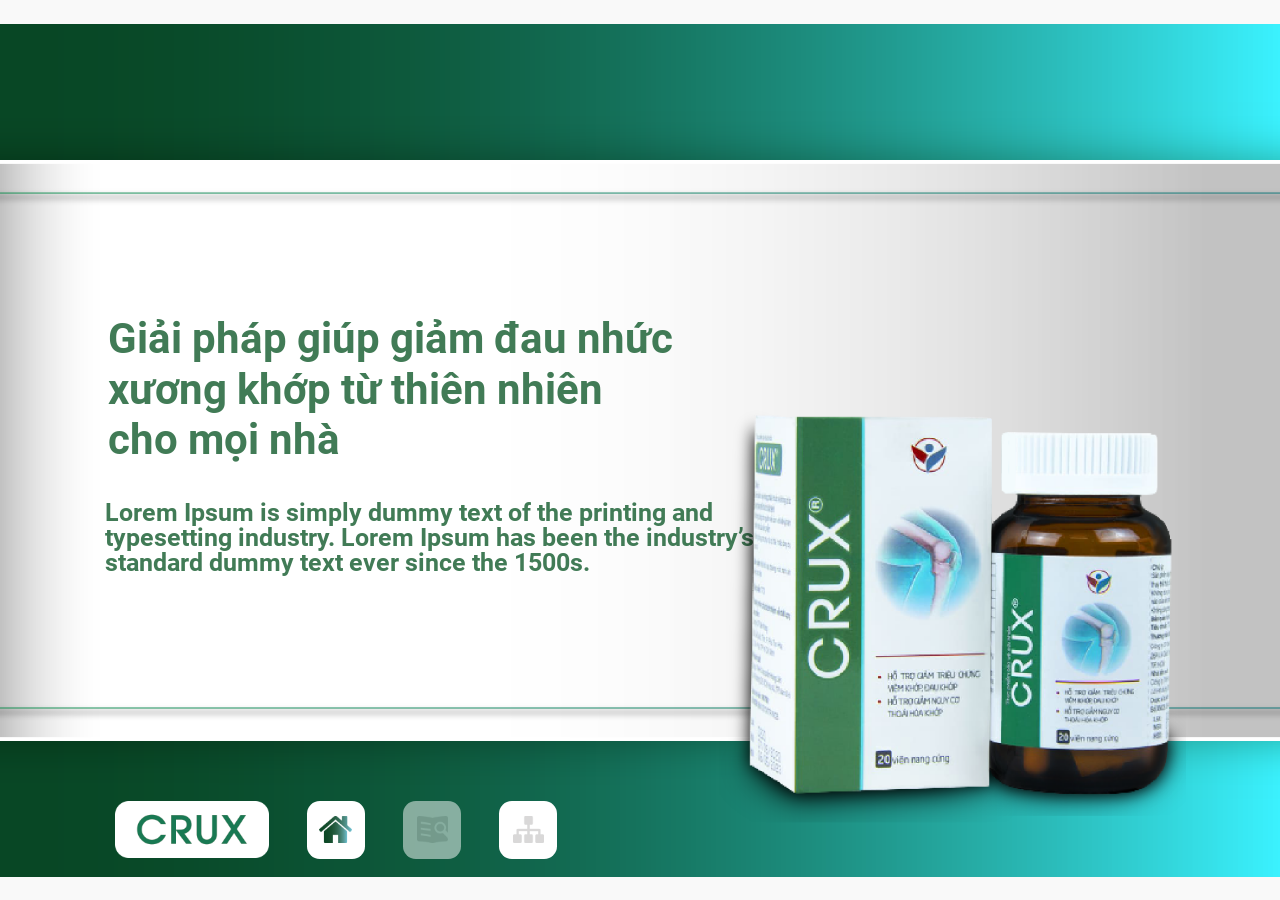
<file: Train-01-001/index.html>
<!DOCTYPE html>
<html>

<head>
  <meta name="viewport" content="user-scalable=no, width=device-width, initial-scale=1, maximum-scale=1" />
  <meta name="apple-mobile-web-app-capable" content="yes" />
  <meta name="format-detection" content="telephone=no" />
  <meta http-equiv="Content-Type" content="text/html; charset=utf-8" />
  <link href="./global/css/jquery.mobile-1.4.5.min.css" rel="stylesheet" type="text/css">
  <link href="./global/css/font.css" type="text/css" rel="stylesheet" />
  <link href="./global/css/global.css" type="text/css" rel="stylesheet" />
  <link href="css/main.css" type="text/css" rel="stylesheet" />
  <script src="https://yuemia.oss-cn-shanghai.aliyuncs.com/dataproduct/buried-data/medbp-web.min.js"></script>
</head>

<body>

  <div id="container" class="bg">
    <div id="main-container">
      <!--start: content-->
      <!-- TEXT LEFT -->
      <div class="text bold green po ani ani-text-1 ">
        Giải pháp giúp giảm đau nhức<br>
        xương khớp từ thiên nhiên<br>
        cho mọi nhà
      </div>

      <div class="normal-txt green bold po ani ani-text-2">
        Lorem Ipsum is simply dummy text of the printing and<br>
        typesetting industry. Lorem Ipsum has been the industry’s<br>
        standard dummy text ever since the 1500s.
      </div>
    </div>
    <!-- PRODUCT -->
    <div class="product po ani ani-product">
    </div>
  </div>
  <!--end: #main-container-->

  <!-- nav-bar -->
  <div id="menu" class="po">
    <div class="icon po">
      <div class="logo-crux"></div>
      <div class="bg-icon">
        <div class="icon-home active"></div>
      </div>
      <div class="bg-icon">
        <div id="ref" class="icon-ref"></div>
      </div>
      <div class="bg-icon">
        <div class="icon-sitemap"></div>
      </div>
    </div>
  </div>
  <!--End: #container-->

  <script src="./global/js/jquery.min.js" type="text/javascript" charset="utf-8"></script>
  <script src="./global/js/jquery.mobile-1.4.5.min.js" type="text/javascript" charset="utf-8"></script>
  <script src="./global/js/jquery.ui.touch-punch.min.js"></script>
  <script src="./global/js/iscroll.js"></script>
  <script src="./global/js/veeva-library.js"></script>
  <script src="./global/js/global.js"></script>
  <script src="js/main.js"></script>
</body>

</html>
</file>
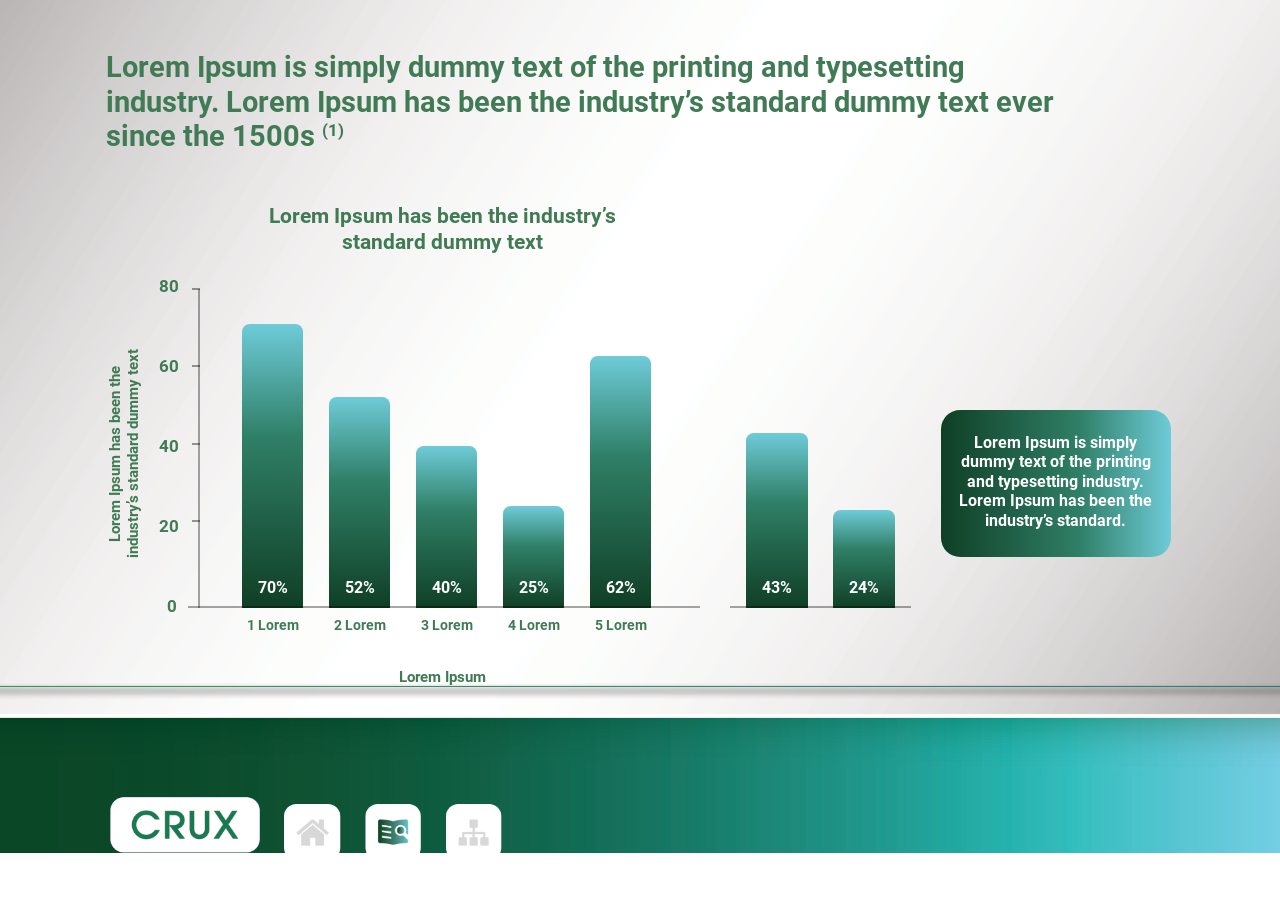
<file: Train-01-002/index.html>
<!DOCTYPE html>
<html>

<head>
  <meta name="viewport" content="user-scalable=no, width=device-width, initial-scale=1, maximum-scale=1" />
  <meta name="apple-mobile-web-app-capable" content="yes" />
  <meta name="format-detection" content="telephone=no" />
  <meta http-equiv="Content-Type" content="text/html; charset=utf-8" />
  <link href="./global/css/jquery.mobile-1.4.5.min.css" rel="stylesheet" type="text/css">
  <link href="./global/css/font.css" type="text/css" rel="stylesheet" />
  <link href="./global/css/global.css" type="text/css" rel="stylesheet" />
  <link href="css/main.css" type="text/css" rel="stylesheet" />
  <script src="https://yuemia.oss-cn-shanghai.aliyuncs.com/dataproduct/buried-data/medbp-web.min.js"></script>
</head>

<body>
  <div id="container" class="bg">
    <!-- <div class="ghost"></div> -->
    <div id="main-container">
      <!--start: content-->
      <div class="title po green bold">
        Lorem Ipsum is simply dummy text of the printing and typesetting <br>
        industry. Lorem Ipsum has been the industry’s standard dummy text ever <br>
        since the 1500s <span class="title-sup">(1)</span>
      </div>


      <!-- sub title -->
      <div class="sub-title po green regular ">
        Lorem Ipsum has been the industry’s<br />
        standard dummy text
      </div>

      <div class="y-title po green">
        Lorem Ipsum has been the<br />
        industry’s standard dummy text
      </div>

      <div class="info-wrap po ">
        <div class="info-box white regular">
          Lorem Ipsum is simply dummy text of the printing
          and typesetting industry. Lorem Ipsum has been the
          industry’s standard.
        </div>
      </div>

      <div class="lorem po green">Lorem Ipsum</div>

      <div class="chart-x-line po"></div>

      <div class="chart-cols po">

        <div class="chart-col">
          <div class="col-bar col-anim-1" data-value="70">
            <div class="col-cap"></div>
            <div class="col-value green regular">70%</div>
          </div>
        </div>

        <div class="chart-col">
          <div class="col-bar col-anim-2" data-value="52">
            <div class="col-cap"></div>
            <div class="col-value green regular">52%</div>
          </div>
        </div>

        <div class="chart-col">
          <div class="col-bar col-anim-3" data-value="40">
            <div class="col-cap"></div>
            <div class="col-value green regular">40%</div>
          </div>
        </div>

        <div class="chart-col">
          <div class="col-bar col-anim-4" data-value="25">
            <div class="col-cap"></div>
            <div class="col-value green regular">25%</div>
          </div>
        </div>

        <div class="chart-col">
          <div class="col-bar col-anim-5" data-value="62">
            <div class="col-cap"></div>
            <div class="col-value green regular">62%</div>
          </div>
        </div>

      </div>


      <div class="chart-y po"></div>
      <div class="y-axis-labels po green regular">
        <span>80</span>
        <span>60</span>
        <span>40</span>
        <span>20</span>
        <span>0</span>
      </div>
      <div class="y-axis-ticks po">
        <span></span>
        <span></span>
        <span></span>
        <span></span>
      </div>

      <div class="chart-x po"></div>
      <div class="chart-cols chart-cols--right po">

        <div class="chart-col">
          <div class="col-bar" data-value="43">
            <div class="col-cap"></div>
            <div class="col-value">43%</div>
          </div>
        </div>

        <div class="chart-col">
          <div class="col-bar" data-value="24">
            <div class="col-cap"></div>
            <div class="col-value">24%</div>
          </div>
        </div>

      </div>

      <div class="chart-x-labels po green regular">
        <div class="x-label">1 Lorem</div>
        <div class="x-label">2 Lorem</div>
        <div class="x-label">3 Lorem</div>
        <div class="x-label">4 Lorem</div>
        <div class="x-label">5 Lorem</div>
      </div>


      <!--end: content-->
    </div>
    <!--end: #main-container-->

    <!-- nav-bar -->
    <div id="menu" class="po">
      <div class="icon po">
        <div class="logo-crux logo"></div>
        <div class="bg-icon">
          <div class="icon-home "></div>
        </div>
        <div class="bg-icon">
          <div id="ref" class="icon-ref active"></div>
        </div>
        <div class="bg-icon">
          <div class="icon-sitemap"></div>
        </div>
      </div>
    </div>

    <!-- pu-ref-here -->
    <div class="ref-container">
      <div class="ref-content">
        <div class="title po green">References</div>
        <ul>
          <li>Yuniaty T et al., Paediatr Indones 2013;53:89-98.</li>
        </ul>
        <div class="ref-close"></div>
      </div>
    </div>
  </div>
  <!--End: #container-->

  <script src="./global/js/jquery.min.js" type="text/javascript" charset="utf-8"></script>
  <script src="./global/js/jquery.mobile-1.4.5.min.js" type="text/javascript" charset="utf-8"></script>
  <script src="./global/js/jquery.ui.touch-punch.min.js"></script>
  <script src="./global/js/iscroll.js"></script>
  <script src="./global/js/veeva-library.js"></script>
  <script src="./global/js/global.js"></script>
  <script src="js/main.js"></script>
</body>

</html>
</file>
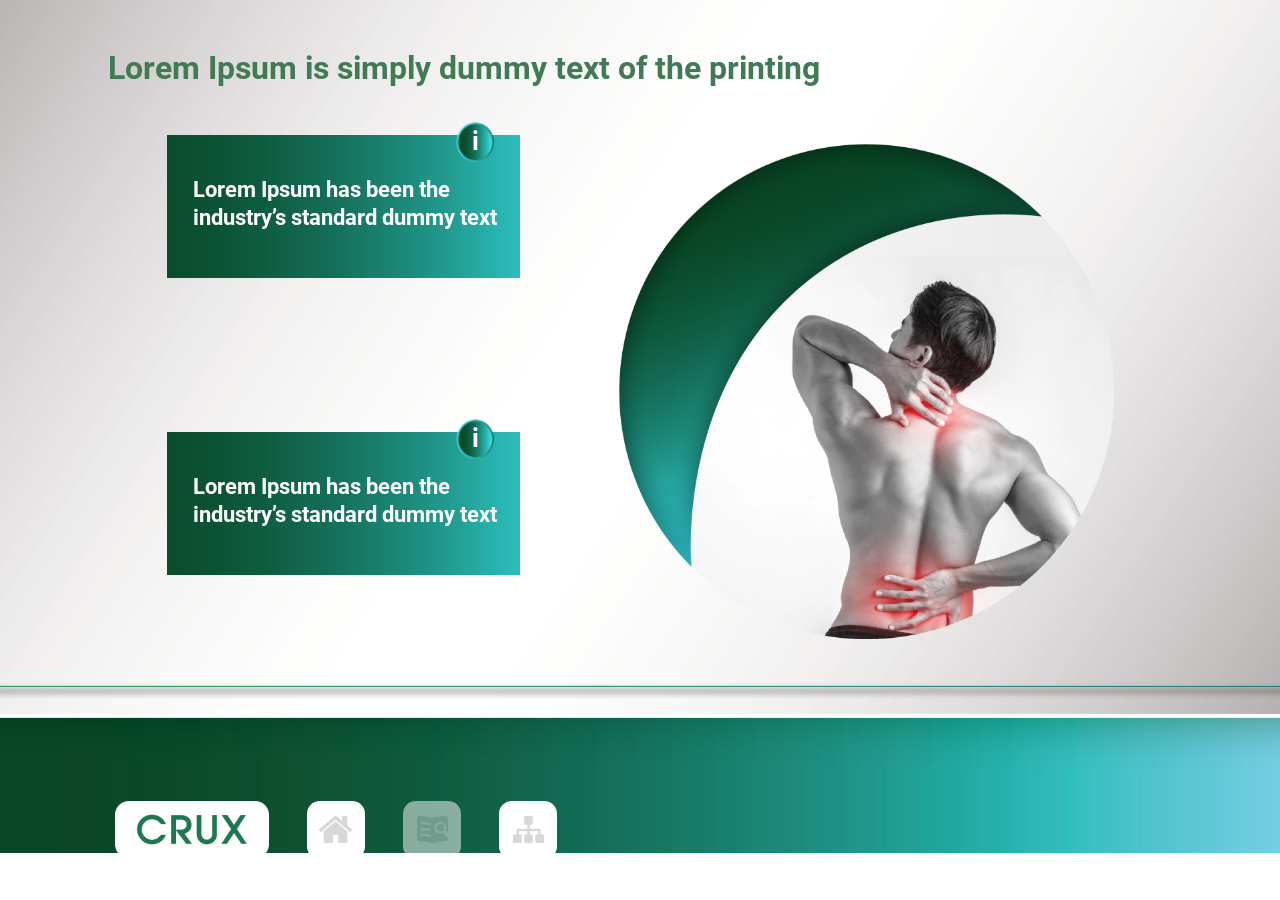
<file: Train-01-003/index.html>
<!DOCTYPE html>
<html>

<head>
  <meta name="viewport" content="user-scalable=no, width=device-width, initial-scale=1, maximum-scale=1" />
  <meta name="apple-mobile-web-app-capable" content="yes" />
  <meta name="format-detection" content="telephone=no" />
  <meta http-equiv="Content-Type" content="text/html; charset=utf-8" />
  <link href="./global/css/jquery.mobile-1.4.5.min.css" rel="stylesheet" type="text/css">
  <link href="./global/css/font.css" type="text/css" rel="stylesheet" />
  <link href="./global/css/global.css" type="text/css" rel="stylesheet" />
  <link href="css/main.css" type="text/css" rel="stylesheet" />
  <script src="https://yuemia.oss-cn-shanghai.aliyuncs.com/dataproduct/buried-data/medbp-web.min.js"></script>
</head>

<body>
  <div id="container" class="bg">
    <div id="main-container">
      <div class="title green bold po ani ani-item-1">
        Lorem Ipsum is simply dummy text of the printing
      </div>
      <div class="pain po ani ani-item-3">
      </div>
      <div class="item-group po ani ani-item-2" id="group-1">
        <div class="content-box po">
          <div class="box-text green">
            Lorem Ipsum is simply dummy text of the printing and typesetting industry. Lorem Ipsum has been the
            industry’s standard dummy text ever since the 1500s
          </div>
        </div>

        <div class="head-box po">
          <div class="box-text white">
            Lorem Ipsum has been the<br>
            industry’s standard dummy text
          </div>
          <div class="btn-toggle po"></div>
        </div>
      </div>

      <div class="item-group po ani ani-item-2" id="group-2">
        <div class="content-box po">
          <div class="box-text green">
            Lorem Ipsum is simply dummy text of the printing and typesetting industry. Lorem Ipsum has been the
            industry’s standard dummy text ever since the 1500s
          </div>
        </div>

        <div class="head-box po">
          <div class="box-text white">
            Lorem Ipsum has been the<br>
            industry’s standard dummy text
          </div>
          <div class="btn-toggle po"></div>
        </div>
      </div>

    </div>
    <!--end: #main-container-->

    <!-- nav-bar -->
    <div id="menu" class="po">
      <div class="icon po">
        <div class="logo-crux"></div>
        <div class="bg-icon">
          <div class="icon-home "></div>
        </div>
        <div class="bg-icon">
          <div id="ref" class="icon-ref"></div>
        </div>
        <div class="bg-icon">
          <div class="icon-sitemap"></div>
        </div>
      </div>
    </div>


  </div>
  <!--End: #container-->

  <script src="./global/js/jquery.min.js" type="text/javascript" charset="utf-8"></script>
  <script src="./global/js/jquery.mobile-1.4.5.min.js" type="text/javascript" charset="utf-8"></script>
  <script src="./global/js/jquery.ui.touch-punch.min.js"></script>
  <script src="./global/js/iscroll.js"></script>
  <script src="./global/js/veeva-library.js"></script>
  <script src="./global/js/global.js"></script>
  <script src="js/main.js"></script>
</body>

</html>
</file>
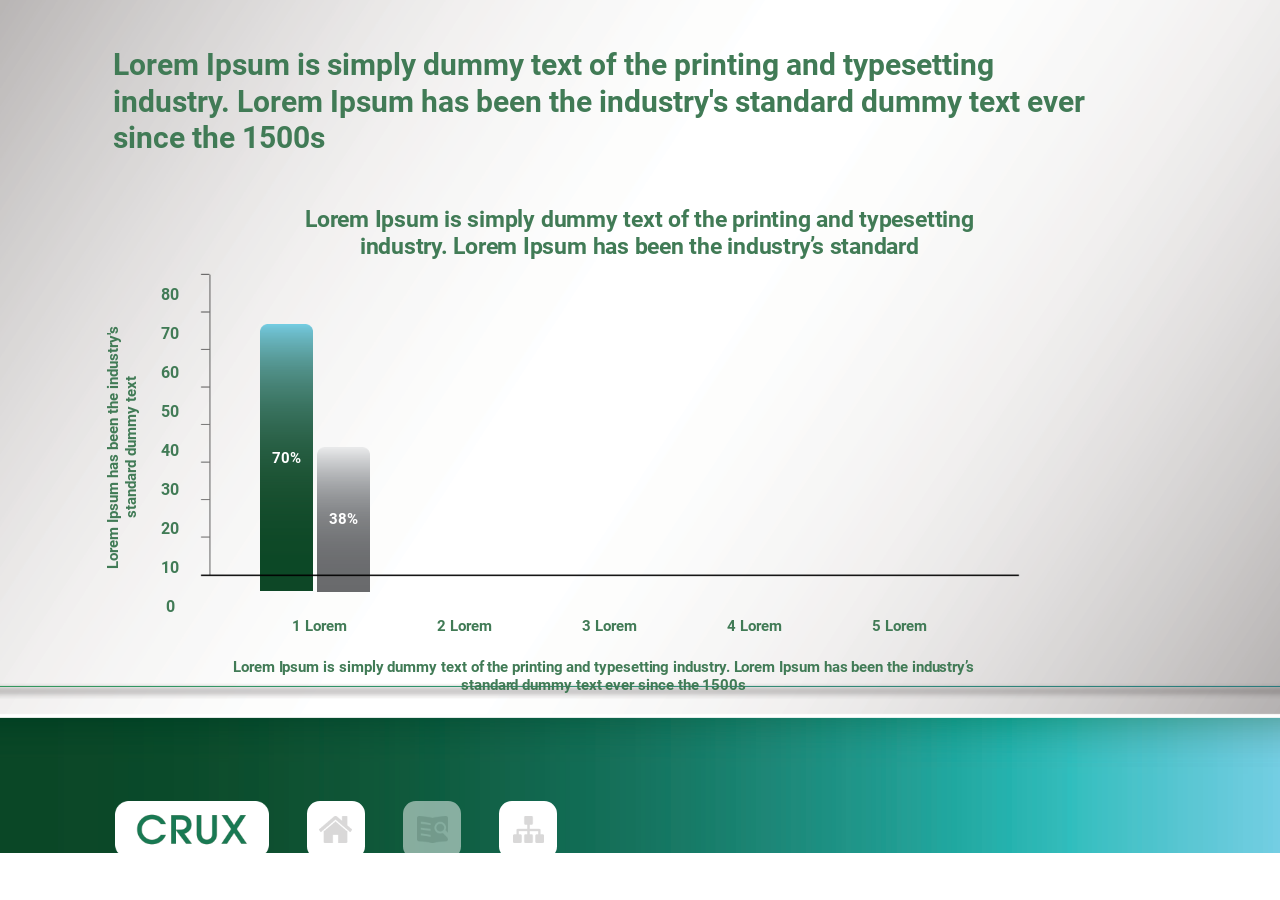
<file: Train-01-004/index.html>
<!DOCTYPE html>
<html>

<head>
  <meta name="viewport" content="user-scalable=no, width=device-width, initial-scale=1, maximum-scale=1" />
  <meta name="apple-mobile-web-app-capable" content="yes" />
  <meta name="format-detection" content="telephone=no" />
  <meta http-equiv="Content-Type" content="text/html; charset=utf-8" />
  <link href="./global/css/jquery.mobile-1.4.5.min.css" rel="stylesheet" type="text/css">
  <link href="./global/css/font.css" type="text/css" rel="stylesheet" />
  <link href="./global/css/global.css" type="text/css" rel="stylesheet" />
  <link href="css/main.css" type="text/css" rel="stylesheet" />
  <script src="https://yuemia.oss-cn-shanghai.aliyuncs.com/dataproduct/buried-data/medbp-web.min.js"></script>
</head>

<body>
  <div id="container" class="bg">
    <div id="main-container">
      <!--start: content-->

      <div class="title bold green po hide">Lorem Ipsum is simply dummy text of the printing and typesetting <br>
        industry. Lorem Ipsum has been the industry's standard dummy text ever<br>
        since the 1500s</div>

      <div class="chart-title regular green po hide">
        Lorem Ipsum is simply dummy text of the printing and typesetting<br>
        industry. Lorem Ipsum has been the industry’s standard
      </div>
      <div class="chart hide">
        <div class="side-text po regular green ">
          Lorem Ipsum has been the industry's <br>
          standard dummy text
        </div>

        <div class="y-axis green po hide ">
          <div class="lbl ">80</div>
          <div class="lbl ">70</div>
          <div class="lbl ">60</div>
          <div class="lbl ">50</div>
          <div class="lbl ">40</div>
          <div class="lbl ">30</div>
          <div class="lbl ">20</div>
          <div class="lbl ">10</div>
          <div class="lbl ">0</div>
        </div>

        <div class="x-axis green po hide ">
          <div class="lbl-x ">1 Lorem</div>
          <div class="lbl-x ">2 Lorem</div>
          <div class="lbl-x ">3 Lorem</div>
          <div class="lbl-x ">4 Lorem</div>
          <div class="lbl-x ">5 Lorem</div>
        </div>

        <div class="chart-line po"></div>

        <div class="col-group po white">
          <div class=" group-1 hide po">
            <div class="bar bar-green1 anim-bar showcol d-1">70%</div>
            <div class="bar bar-grey1 anim-bar showcol d-2">38%</div>
          </div>

          <div class="group-2 hide po">
            <div class="bar bar-green2 anim-bar showcol d-3">50%</div>
            <div class="bar bar-grey2 anim-bar showcol d-4">62%</div>
          </div>

          <div class=" group-3 hide po">
            <div class="bar bar-green3 anim-bar showcol d-5">54%</div>
            <div class="bar bar-grey3 anim-bar showcol d-6">34%</div>
          </div>


          <div class=" group-4 hide po">
            <div class="bar bar-green4 anim-bar showcol d-7">42%</div>
            <div class="bar bar-grey4 anim-bar showcol d-8">48%</div>
          </div>

          <div class=" group-5 hide po">
            <div class="bar bar-green5 anim-bar showcol d-9">68%</div>
            <div class="bar bar-grey5 anim-bar showcol d-10">43%</div>
          </div>
        </div>

        <div class="legend-box po hide">
          <div class="legend-item">
            <div class="icon-box grey-grad"></div>
            <div class="txt green">ipsum</div>
          </div>
          <div class="legend-item">
            <div class="icon-box green-grad"></div>
            <div class="txt green">ipsum</div>
          </div>
        </div>

        <div class="chart-des po green hide">
          Lorem Ipsum is simply dummy text of the printing and typesetting industry. Lorem Ipsum has been the
          industry’s<br>
          standard dummy text ever since the 1500s
        </div>
      </div>
      <!--end: content-->
    </div>
    <!--end: #main-container-->

    <!-- nav-bar -->
    <div id="menu" class="po">
      <div class="icon po">
        <div class="logo-crux"></div>
        <div class="bg-icon">
          <div class="icon-home"></div>
        </div>
        <div class="bg-icon">
          <div id="ref" class="icon-ref"></div>
        </div>
        <div class="bg-icon">
          <div class="icon-sitemap"></div>
        </div>
      </div>
    </div>
  </div>
  <!--End: #container-->

  <script src="./global/js/jquery.min.js" type="text/javascript" charset="utf-8"></script>
  <script src="./global/js/jquery.mobile-1.4.5.min.js" type="text/javascript" charset="utf-8"></script>
  <script src="./global/js/jquery.ui.touch-punch.min.js"></script>
  <script src="./global/js/iscroll.js"></script>
  <script src="./global/js/veeva-library.js"></script>
  <script src="./global/js/global.js"></script>
  <script src="js/main.js"></script>
</body>

</html>
</file>
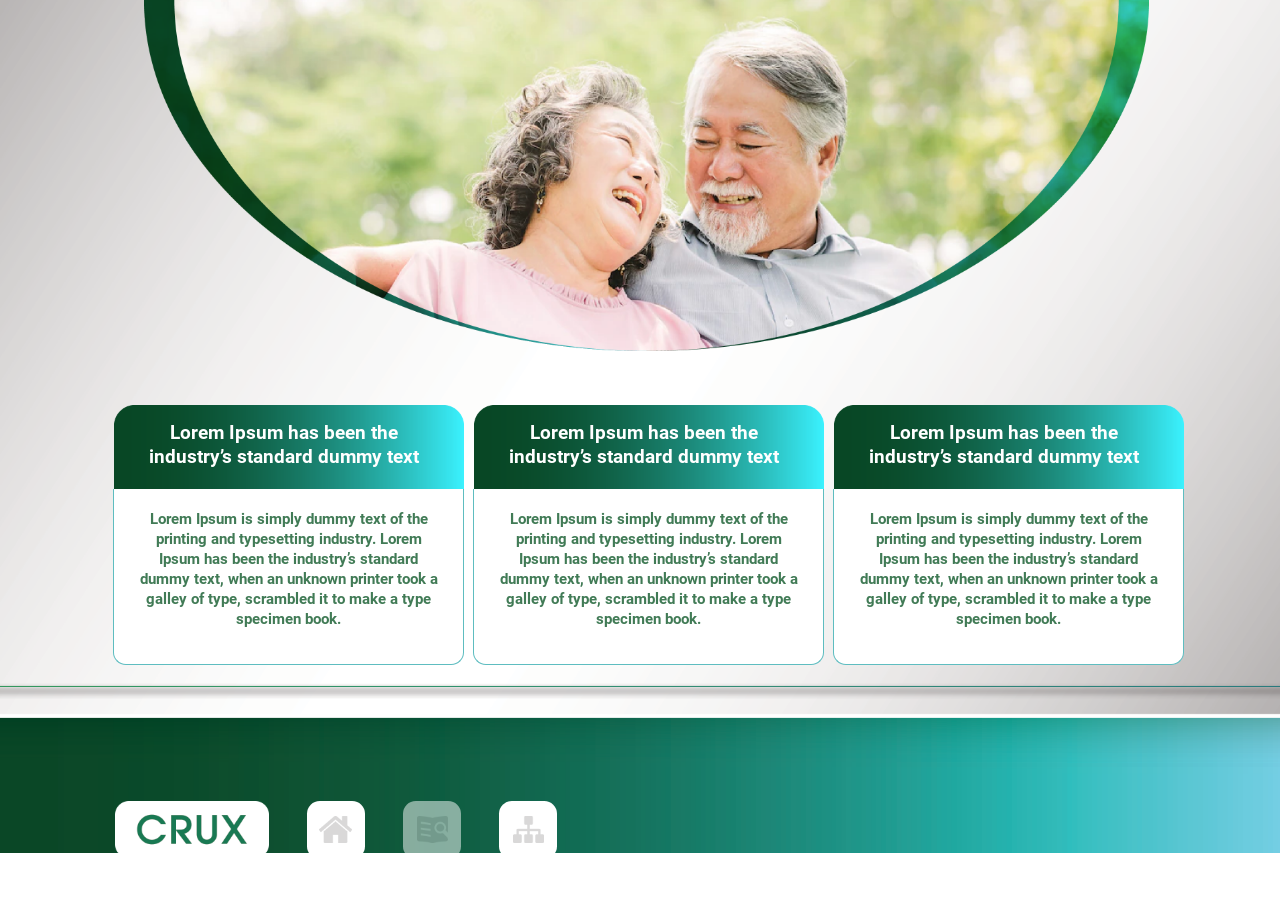
<file: Train-01-005/index.html>
<!DOCTYPE html>
<html>

<head>
  <meta name="viewport" content="user-scalable=no, width=device-width, initial-scale=1, maximum-scale=1" />
  <meta name="apple-mobile-web-app-capable" content="yes" />
  <meta name="format-detection" content="telephone=no" />
  <meta http-equiv="Content-Type" content="text/html; charset=utf-8" />
  <link href="./global/css/jquery.mobile-1.4.5.min.css" rel="stylesheet" type="text/css">
  <link href="./global/css/font.css" type="text/css" rel="stylesheet" />
  <link href="./global/css/global.css" type="text/css" rel="stylesheet" />
  <link href="css/main.css" type="text/css" rel="stylesheet" />
  <script src="https://yuemia.oss-cn-shanghai.aliyuncs.com/dataproduct/buried-data/medbp-web.min.js"></script>
</head>

<body>
  <div id="container" class="bg">
    <div class="ghost"></div>
    <div id="main-container">
      <div class="happy-old po ani ani-item-1 "></div>


      <div class="col-item po ani ani-item-2" id="col-1">
        <div class="box-header po">
          <div class="header-text white">
            Lorem Ipsum has been the<br>
            industry’s standard dummy text
          </div>
        </div>
        <div class="box-body po">
          <div class="body-text green">
            Lorem Ipsum is simply dummy text of the printing and typesetting industry. Lorem Ipsum has been the
            industry’s standard dummy text, when an unknown printer took a galley of type, scrambled it to make a type
            specimen book.
          </div>
        </div>
      </div>

      <div class="col-item po ani ani-item-2" id="col-2">
        <div class="box-header po">
          <div class="header-text white">
            Lorem Ipsum has been the<br>
            industry’s standard dummy text
          </div>
        </div>
        <div class="box-body po">
          <div class="body-text green">
            Lorem Ipsum is simply dummy text of the printing and typesetting industry. Lorem Ipsum has been the
            industry’s standard dummy text, when an unknown printer took a galley of type, scrambled it to make a type
            specimen book.
          </div>
        </div>
      </div>

      <div class="col-item po ani ani-item-2" id="col-3">
        <div class="box-header po">
          <div class="header-text white">
            Lorem Ipsum has been the<br>
            industry’s standard dummy text
          </div>
        </div>
        <div class="box-body po">
          <div class="body-text green">
            Lorem Ipsum is simply dummy text of the printing and typesetting industry. Lorem Ipsum has been the
            industry’s standard dummy text, when an unknown printer took a galley of type, scrambled it to make a type
            specimen book.
          </div>
        </div>
      </div>
    </div>
    <!--end: #main-container-->

    <!-- nav-bar -->
    <div id="menu" class="po">
      <div class="icon po">
        <div class="logo-crux"></div>
        <div class="bg-icon">
          <div class="icon-home"></div>
        </div>
        <div class="bg-icon">
          <div id="ref" class="icon-ref"></div>
        </div>
        <div class="bg-icon">
          <div class="icon-sitemap"></div>
        </div>
      </div>
    </div>


  </div>
  <!--End: #container-->

  <script src="./global/js/jquery.min.js" type="text/javascript" charset="utf-8"></script>
  <script src="./global/js/jquery.mobile-1.4.5.min.js" type="text/javascript" charset="utf-8"></script>
  <script src="./global/js/jquery.ui.touch-punch.min.js"></script>
  <script src="./global/js/iscroll.js"></script>
  <script src="./global/js/veeva-library.js"></script>
  <script src="./global/js/global.js"></script>
  <script src="js/main.js"></script>
</body>

</html>
</file>
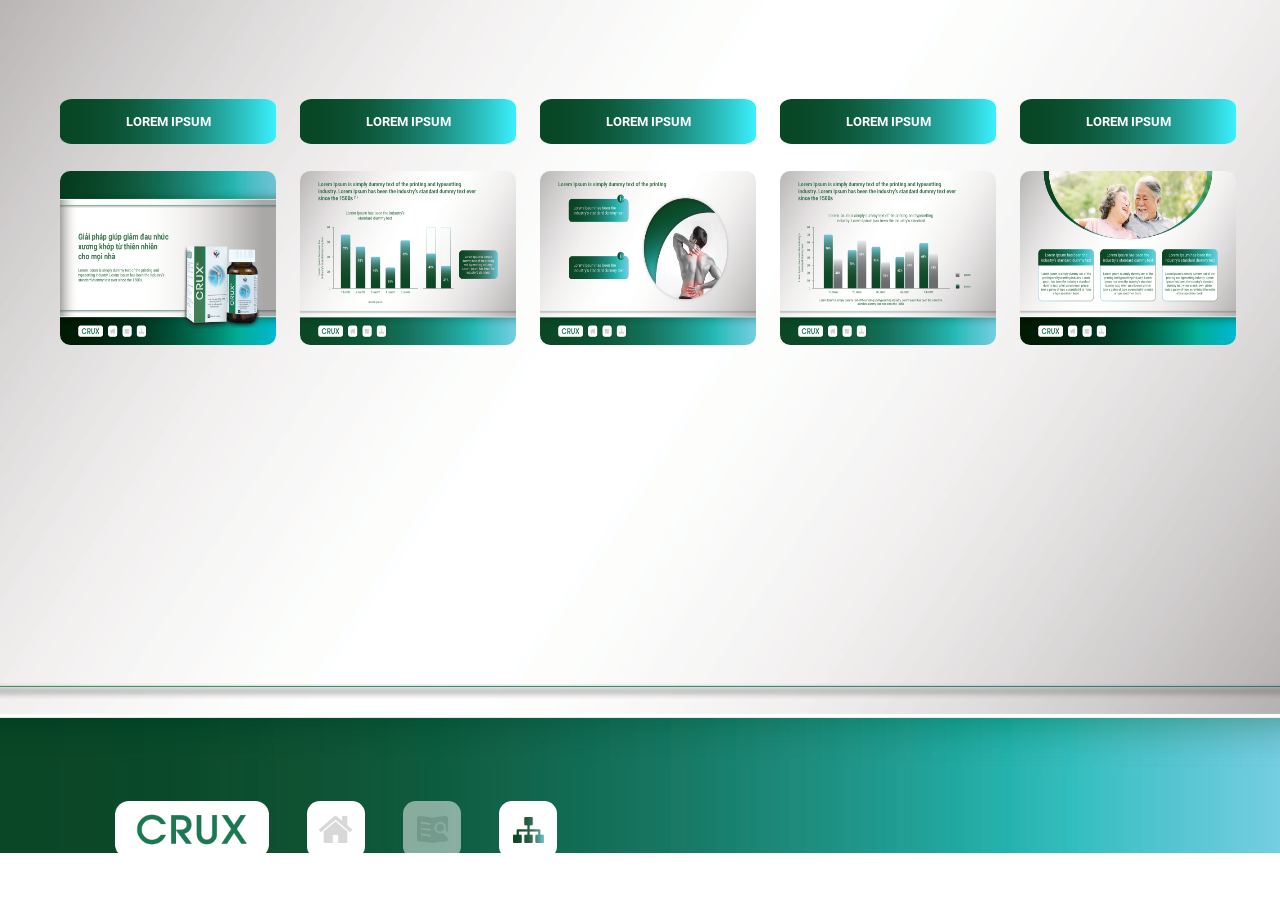
<file: Train-01-006/index.html>
<!DOCTYPE html>
<html>

<head>
  <meta name="viewport" content="user-scalable=no, width=device-width, initial-scale=1, maximum-scale=1" />
  <meta name="apple-mobile-web-app-capable" content="yes" />
  <meta name="format-detection" content="telephone=no" />
  <meta http-equiv="Content-Type" content="text/html; charset=utf-8" />
  <link href="./global/css/jquery.mobile-1.4.5.min.css" rel="stylesheet" type="text/css">
  <link href="./global/css/font.css" type="text/css" rel="stylesheet" />
  <link href="./global/css/global.css" type="text/css" rel="stylesheet" />
  <link href="css/main.css" type="text/css" rel="stylesheet" />
  <script src="https://yuemia.oss-cn-shanghai.aliyuncs.com/dataproduct/buried-data/medbp-web.min.js"></script>
</head>

<body>
  <div id="container" class="bg">
    <div id="main-container">
      <!--start: content-->
      <div class="nav-item po ani ani-item-2" id="nav-1" data-slide="001">
        <div class="nav-header po">
          <div class="header-text white bold">Lorem ipsum</div>
        </div>
        <div class="nav-thumb po"></div>
      </div>

      <div class="nav-item po ani ani-item-2" id="nav-2" data-slide="002">
        <div class="nav-header po">
          <div class="header-text white bold">Lorem ipsum</div>
        </div>
        <div class="nav-thumb po"></div>
      </div>

      <div class="nav-item po ani ani-item-2" id="nav-3" data-slide="003">
        <div class="nav-header po">
          <div class="header-text white bold">Lorem ipsum</div>
        </div>
        <div class="nav-thumb po"></div>
      </div>

      <div class="nav-item po ani ani-item-2" id="nav-4" data-slide="004">
        <div class="nav-header po">
          <div class="header-text white bold">Lorem ipsum</div>
        </div>
        <div class="nav-thumb po"></div>
      </div>

      <div class="nav-item po ani ani-item-2" id="nav-5" data-slide="005">
        <div class="nav-header po">
          <div class="header-text white bold">Lorem ipsum</div>
        </div>
        <div class="nav-thumb po"></div>
      </div>

      <!--end: content-->
    </div>
    <!--end: #main-container-->

    <!-- nav-bar -->
    <div id="menu" class="po">
      <div class="icon po">
        <div class="logo-crux"></div>
        <div class="bg-icon">
          <div class="icon-home"></div>
        </div>
        <div class="bg-icon">
          <div id="ref" class="icon-ref"></div>
        </div>
        <div class="bg-icon">
          <div class="icon-sitemap active"></div>
        </div>
      </div>
    </div>

  </div>
  <!--End: #container-->

  <script src="./global/js/jquery.min.js" type="text/javascript" charset="utf-8"></script>
  <script src="./global/js/jquery.mobile-1.4.5.min.js" type="text/javascript" charset="utf-8"></script>
  <script src="./global/js/jquery.ui.touch-punch.min.js"></script>
  <script src="./global/js/iscroll.js"></script>
  <script src="./global/js/veeva-library.js"></script>
  <script src="./global/js/global.js"></script>
  <script src="js/main.js"></script>
</body>

</html>
</file>
<file: Train-01-001/global/css/font.css>
@charset "utf-8";
@font-face {
	font-family: 'roboto';
	src: url('../font/Roboto-Regular.ttf') format('truetype');
	font-weight: normal;
	font-style: normal;	
}
@font-face {
	font-family: 'roboto';
	src: url('../font/Roboto-Bold.ttf') format('truetype');
	font-weight: normal;
	font-style: normal;	
}
</file>
<file: Train-01-001/global/css/global.css>
html * {
  -webkit-touch-callout: none;
  -webkit-tap-highlight-color: rgba(0, 0, 0, 0);
  -webkit-user-select: none;
  -khtml-user-select: none;
  -moz-user-select: none;
  -ms-user-select: none;
  -o-user-select: none;
  user-select: none;
}
html {
  -ms-text-size-adjust: 100%;
  -webkit-text-size-adjust: 100%;
  -ms-touch-action: none;
  -webkit-touch-action: none;
  touch-action: none;
  background: #fff;
}

body, input, select, textarea, button, .ui-btn{
  line-height: 1.3;
}

* {
  margin: 0;
  padding: 0;
  text-shadow: none;
}

html,
body {
  margin: 0 auto;
  padding: 0;
  font-family: "roboto";
  color: #5a5a5a;
}

body,
#container {
  width: 100vw;
  height: 100vh;
  margin: 0 auto;
  -webkit-backface-visibility: hidden;
  backface-visibility: hidden;
  overflow: hidden;
  padding: 0;
  font-size: 1.5vw;
}
#container{ position: relative}

sup,
sub {
  line-height: 0;
  font-size: 50%;
}

/**/
.po {
  position: absolute;
}

.cap {
  text-transform: uppercase;
}

.align-center {
  display: flex;
  flex-direction: row;
  flex-wrap: wrap;
  justify-content: center;
  align-items: center;
}

/*Color ----------------*/
.white {
  color: #fff;
}

.green {
  color: #417b56;
}

/* Font-face class ----------------------*/
b,
strong,
.bold {
  font-weight: bold;
}

.regular {
  font-weight: normal;
}

/* font-size------------------------------*/
h1 {
  font-size: 2.3vw;
  line-height: 1.2;
  top: 5vh;
  left: 9vw;
}

.normal-txt {
  font-size: 1.3vw;
}

.sm-txt {
  font-size: 1vw;
}

/* Wrapper------------------------------*/
#main-container {
  position: absolute;
  top: 0;
  left: 0;
  overflow: hidden;
  width: 100vw;
  height: 100vh;
}

.bg {
  background: #FFF url(../images/bg.png) no-repeat center top / 100% auto;
}

/* footer nav-bar */
#menu {
  width: 100%;
  bottom: 0;
  left: 0;
}

.logo-crux{
  background: url(../images/nav/logo.png) no-repeat top left /100% auto;
  width: 12vw;
  height: 8vh;
  margin-right: 3vw;
}

.icon {
  display: flex;
  bottom: 3vh;
  left: 9vw;
}

.bg-icon {
  background: white;
  margin-right: 3vw;
  border-radius: 1vw;
  width: 4.5vw;
  height: 4.5vw;
}

.icon-home,
.icon-sitemap,
.icon-ref {
  background-repeat: no-repeat;
  background-position: center;
  width: 100%;
  height: 100%;
}

.icon-home {
  background-image: url(../images/nav/home.png);
  background-size: 2.6vw auto;
}

.icon-sitemap {
  background-image: url(../images/nav/sitemap.png);
  background-size: 2.4vw auto;
}

.icon-ref {
  background-image: url(../images/nav/ref.png);
  background-size: 2.4vw auto;
}

.icon-home.active {
  background-image: url(../images/nav/home-active.png);
}

.icon-sitemap.active {
  background-image: url(../images/nav/sitemap-active.png);
  z-index: 10;
}

.icon-ref.active {
  background-image: url(../images/nav/ref-active.png);
}

/* pop-up */
.ref-container {
  display: none;
  left: 0;
  top: 0;
  width: 100%;
  height: 100%;
  z-index: 9;
  position: absolute;
}

.ref-container::before{
  content: '';
  background: black;
  width: 100%;
  height: 100%;
  opacity: 0.7;
  position: absolute;
}

.ref-content {
  left: 0;
  right: 0;
  top: 0;
  bottom: 0;
  width: 100%;
  height: 100%;
  background: url(../images/pu/bg.png) no-repeat center ;
  margin: 0 auto;
  position: absolute;
  font-size: 1.2vw;
}

.ref-close {
  position: absolute;
  right: 12.5vw;
  top: 13vh;
  width: 3.5vw;
  height: 3.5vw;
  background: url(../images/pu/close.png) no-repeat center center / 100% auto;
}

.ref-disable {
  opacity: 0.5;
}

/* content */
.ref-content div.title {
  font-size: 1.65vw;
  top: 25vh;
  left: 14vw;
}

.ref-content ul {
  position: absolute;
  list-style: decimal;
  top: 32vh;
  left: 15.5vw;
}

.ref-content ul li::marker {
  color: #417b56;
}

.ref-content li {
  margin-bottom: 1vh;
  line-height: 1.2;
}

.ui-loader {
  display: none !important;
}
</file>
<file: Train-01-001/css/main.css>
/* .ghost {
    width: 100vw;
    height: 100vh;
    opacity: 0.5; 
    z-index:10;
    position: absolute;
    background: url(../thumb.png) no-repeat center center / contain;
} */
.bg{
    background: url(../images/background.png)no-repeat center /contain;
}
.text {
    font-size: 4.69vh;
    top: 34.9vh;
    left: 8.4vw;
    line-height: 1.2;
}

.normal-txt {
    font-size: 2.81vh;
    top: 55.5vh;
    left: 8.2vw;
    line-height: 1;

}

.product {
    width: 47.11vw;
    aspect-ratio: 1080/1080;
    background: url(../images/product.png) no-repeat center center /contain;
    bottom: -1vh;
    right: 2vw;
}

.ani {
    opacity: 0;
    transform: translateY(3vh);
    transition: opacity 0.6s ease, transform 0.6s ease;
}

.ani.show {
    opacity: 1;
    transform: translateY(0);
}
</file>
<file: Train-01-002/global/css/font.css>
@charset "utf-8";
@font-face {
	font-family: 'roboto';
	src: url('../font/Roboto-Regular.ttf') format('truetype');
	font-weight: normal;
	font-style: normal;	
}
@font-face {
	font-family: 'roboto';
	src: url('../font/Roboto-Bold.ttf') format('truetype');
	font-weight: normal;
	font-style: normal;	
}
</file>
<file: Train-01-002/global/css/global.css>
html * {
  -webkit-touch-callout: none;
  -webkit-tap-highlight-color: rgba(0, 0, 0, 0);
  -webkit-user-select: none;
  -khtml-user-select: none;
  -moz-user-select: none;
  -ms-user-select: none;
  -o-user-select: none;
  user-select: none;
}
html {
  -ms-text-size-adjust: 100%;
  -webkit-text-size-adjust: 100%;
  -ms-touch-action: none;
  -webkit-touch-action: none;
  touch-action: none;
  background: #fff;
}

body, input, select, textarea, button, .ui-btn{
  line-height: 1.3;
}

* {
  margin: 0;
  padding: 0;
  text-shadow: none;
}

html,
body {
  margin: 0 auto;
  padding: 0;
  font-family: "roboto";
  color: #5a5a5a;
}

body,
#container {
  width: 100vw;
  height: 100vh;
  margin: 0 auto;
  -webkit-backface-visibility: hidden;
  backface-visibility: hidden;
  overflow: hidden;
  padding: 0;
  font-size: 1.5vw;
}
#container{ position: relative}

sup,
sub {
  line-height: 0;
  font-size: 50%;
}

/**/
.po {
  position: absolute;
}

.cap {
  text-transform: uppercase;
}

.align-center {
  display: flex;
  flex-direction: row;
  flex-wrap: wrap;
  justify-content: center;
  align-items: center;
}

/*Color ----------------*/
.white {
  color: #fff;
}

.green {
  color: #417b56;
}

/* Font-face class ----------------------*/
b,
strong,
.bold {
  font-weight: bold;
}

.regular {
  font-weight: normal;
}

/* font-size------------------------------*/
h1 {
  font-size: 2.3vw;
  line-height: 1.2;
  top: 5vh;
  left: 9vw;
}

.normal-txt {
  font-size: 1.3vw;
}

.sm-txt {
  font-size: 1vw;
}

/* Wrapper------------------------------*/
#main-container {
  position: absolute;
  top: 0;
  left: 0;
  overflow: hidden;
  width: 100vw;
  height: 100vh;
}

.bg {
  background: #FFF url(../images/bg.png) no-repeat center top / 100% auto;
}

/* footer nav-bar */
#menu {
  width: 100%;
  bottom: 0;
  left: 0;
}

.logo-crux{
  background: url(../images/nav/logo.png) no-repeat top left /100% auto;
  width: 12vw;
  height: 8vh;
  margin-right: 3vw;
}

.icon {
  display: flex;
  bottom: 3vh;
  left: 9vw;
}

.bg-icon {
  background: white;
  margin-right: 3vw;
  border-radius: 1vw;
  width: 4.5vw;
  height: 4.5vw;
}

.icon-home,
.icon-sitemap,
.icon-ref {
  background-repeat: no-repeat;
  background-position: center;
  width: 100%;
  height: 100%;
}

.icon-home {
  background-image: url(../images/nav/home.png);
  background-size: 2.6vw auto;
}

.icon-sitemap {
  background-image: url(../images/nav/sitemap.png);
  background-size: 2.4vw auto;
}

.icon-ref {
  background-image: url(../images/nav/ref.png);
  background-size: 2.4vw auto;
}

.icon-home.active {
  background-image: url(../images/nav/home-active.png);
}

.icon-sitemap.active {
  background-image: url(../images/nav/sitemap-active.png);
  z-index: 10;
}

.icon-ref.active {
  background-image: url(../images/nav/ref-active.png);
}

/* pop-up */
.ref-container {
  display: none;
  left: 0;
  top: 0;
  width: 100%;
  height: 100%;
  z-index: 9;
  position: absolute;
}

.ref-container::before{
  content: '';
  background: black;
  width: 100%;
  height: 100%;
  opacity: 0.7;
  position: absolute;
}

.ref-content {
  left: 0;
  right: 0;
  top: 0;
  bottom: 0;
  width: 100%;
  height: 100%;
  background: url(../images/pu/bg.png) no-repeat center ;
  margin: 0 auto;
  position: absolute;
  font-size: 1.2vw;
}

.ref-close {
  position: absolute;
  right: 12.5vw;
  top: 13vh;
  width: 3.5vw;
  height: 3.5vw;
  background: url(../images/pu/close.png) no-repeat center center / 100% auto;
}

.ref-disable {
  opacity: 0.5;
}

/* content */
.ref-content div.title {
  font-size: 1.65vw;
  top: 25vh;
  left: 14vw;
}

.ref-content ul {
  position: absolute;
  list-style: decimal;
  top: 32vh;
  left: 15.5vw;
}

.ref-content ul li::marker {
  color: #417b56;
}

.ref-content li {
  margin-bottom: 1vh;
  line-height: 1.2;
}

.ui-loader {
  display: none !important;
}
</file>
<file: Train-01-002/css/main.css>
/* .ghost {
    width: 100vw;
    height: 100vh;
    opacity: 0.3;
    z-index: 10;
    position: absolute;
    background: url(../thumb.png) no-repeat center center / contain;
} */

.title {
    top: 5.6vh;
    left: 8.3vw;
    font-size: 2.25vw;
    line-height: 1.2;
}

.title-sup {
    font-size: 1.3vw;
    position: relative;
    top: -1.2vh;
}

.sub-title {
    top: 22.6vh;
    left: 21vw;
    font-size: 1.66vw;
    line-height: 1.2;
    text-align: center;
}

.y-title {
    left: 8.33vw;
    top: 62vh;
    font-size: 1.15vw;
    line-height: 1.2;
    text-align: center;
    transform: rotate(-90deg);
    transform-origin: left top;
    white-space: nowrap;
}

.info-wrap {
    top: 45.5vh;
    left: 73.5vw;
    width: 18vw;
    height: 16.36vh;
    border-radius: 1.5vw;
    background: linear-gradient(to right, #0f3f26 0%, #2f7f66 60%, #6ecbd8 100%);
}

.info-box {
    width: 100%;
    height: 100%;
    padding: 2.6vh 1vw;
    font-size: 1.27vw;
    line-height: 1.2;
    box-sizing: border-box;
    text-align: center;
}


.lorem {
    left: 31.2vw;
    top: 74.2vh;
    font-size: 1.2vw;
}

.chart-x-line {
    position: absolute;
    left: 14.7vw;
    bottom: 32.5vh;
    width: 40vw;
    height: 0.2vh;
     background: rgba(0, 0, 0, 0.35);
     z-index: 20;
}

.chart-x {
    position: absolute;
    left: 57vw;
    bottom: 32.5vh;
    width: 14.2vw;
    height: 0.2vh;
    background: rgba(0, 0, 0, 0.35);
     z-index: 20;
}

.chart-y {
    left: 15.5vw;
    bottom: 32.5vh;
    width: 0.2vh;
    height: 35.4vh;
    background: rgba(0, 0, 0, 0.35);
     z-index: 20;

}

.y-axis-ticks {
    left: 15vw;
    bottom: 42vh;
    width: 1.4vw;
    height: 26vh;

    display: flex;
    flex-direction: column;
    justify-content: space-between;
}

.y-axis-ticks span {
    width: 0.6vw;
    height: 0.2vh;
    background: rgba(0, 0, 0, 0.4);
}

.y-axis-labels {
    left: 12.4vw;
    bottom: 31.4vh;
    width: 1.4vw;
    height: 38vh;
    text-align: right;
    display: flex;
    flex-direction: column;
    justify-content: space-between;
}

.y-axis-labels span {
    font-size: 1.9vh;
}

#menu .icon {
    position: absolute;
    bottom: 3.7vh;
    left: 9.6vw;
    display: flex;
    align-items: center;
    gap: 0vw;
    transform: scale(0.97);
    transform-origin: left bottom;
  z-index: 20;

}

#menu .icon > * {
  margin-left: -1vw;
}

.chart-cols {
    position: absolute;
    left: 18.9vw;
    bottom: 32.5vh;
    width: 55vw;
    height: 45vh;
    display: flex;
    align-items: flex-end;
    gap: 2vw;
}

.chart-col {
  position: relative;
  width: 4.8vw;
  display: flex;
  align-items: flex-end;
}


.col-bar {
  position: relative;
  width: 100%;
  height: 0;                   

  background: linear-gradient(
    to top,
    #0f3f26 0%,
    #2f7f66 60%,
    #6ecbd8 100%
  );

  border-radius: 0.6vw 0.6vw 0 0;

  transition: height 0.8s ease-out; 
}

.col-bar.show {
  height: var(--h);             
}


.col-cap {
  position: absolute;
  top: 0;
  left: 0;
  width: 100%;
  height: 1.2vh;
  border-radius: 0.6vw 0.6vw 0 0;
}

.col-value {
  position: absolute;
  bottom: 1vh;
  width: 100%;

  text-align: center;
  font-size: 1.8vh;
  color: #ffffff;
  pointer-events: none;
}

.chart-cols--right {
  position: absolute;
  left: 57vw;          
  bottom: 32.5vh;     

  width: 14.2vw;      
  height: 26vh;        

  display: flex;
  justify-content: center;
  gap: 2vw;
}

.col-outline {
  position: absolute;
  bottom: 0;

  width: 100%;
  height: 26vh;             

  border: 0.25vh solid #ffffff;
  border-radius: 0.6vw 0.6vw 0 0;

  box-sizing: border-box;
  pointer-events: none;
}

.chart-x-labels {
  position: absolute;
  left: 18.9vw;          
  bottom: 29.5vh;       

  width: 55vw;          
  display: flex;
  align-items: center;
  gap: 2vw;              
}

.x-label {
  width: 4.8vw;         
  text-align: center;

  font-size: 1.1vw;
  font-weight: 500;
}


.ref-container {
    position: absolute;
  z-index: 40;
}
</file>
<file: Train-01-003/global/css/font.css>
@charset "utf-8";
@font-face {
	font-family: 'roboto';
	src: url('../font/Roboto-Regular.ttf') format('truetype');
	font-weight: normal;
	font-style: normal;	
}
@font-face {
	font-family: 'roboto';
	src: url('../font/Roboto-Bold.ttf') format('truetype');
	font-weight: normal;
	font-style: normal;	
}
</file>
<file: Train-01-003/global/css/global.css>
html * {
  -webkit-touch-callout: none;
  -webkit-tap-highlight-color: rgba(0, 0, 0, 0);
  -webkit-user-select: none;
  -khtml-user-select: none;
  -moz-user-select: none;
  -ms-user-select: none;
  -o-user-select: none;
  user-select: none;
}
html {
  -ms-text-size-adjust: 100%;
  -webkit-text-size-adjust: 100%;
  -ms-touch-action: none;
  -webkit-touch-action: none;
  touch-action: none;
  background: #fff;
}

body, input, select, textarea, button, .ui-btn{
  line-height: 1.3;
}

* {
  margin: 0;
  padding: 0;
  text-shadow: none;
}

html,
body {
  margin: 0 auto;
  padding: 0;
  font-family: "roboto";
  color: #5a5a5a;
}

body,
#container {
  width: 100vw;
  height: 100vh;
  margin: 0 auto;
  -webkit-backface-visibility: hidden;
  backface-visibility: hidden;
  overflow: hidden;
  padding: 0;
  font-size: 1.5vw;
}
#container{ position: relative}

sup,
sub {
  line-height: 0;
  font-size: 50%;
}

/**/
.po {
  position: absolute;
}

.cap {
  text-transform: uppercase;
}

.align-center {
  display: flex;
  flex-direction: row;
  flex-wrap: wrap;
  justify-content: center;
  align-items: center;
}

/*Color ----------------*/
.white {
  color: #fff;
}

.green {
  color: #417b56;
}

/* Font-face class ----------------------*/
b,
strong,
.bold {
  font-weight: bold;
}

.regular {
  font-weight: normal;
}

/* font-size------------------------------*/
h1 {
  font-size: 2.3vw;
  line-height: 1.2;
  top: 5vh;
  left: 9vw;
}

.normal-txt {
  font-size: 1.3vw;
}

.sm-txt {
  font-size: 1vw;
}

/* Wrapper------------------------------*/
#main-container {
  position: absolute;
  top: 0;
  left: 0;
  overflow: hidden;
  width: 100vw;
  height: 100vh;
}

.bg {
  background: #FFF url(../images/bg.png) no-repeat center top / 100% auto;
}

/* footer nav-bar */
#menu {
  width: 100%;
  bottom: 0;
  left: 0;
}

.logo-crux{
  background: url(../images/nav/logo.png) no-repeat top left /100% auto;
  width: 12vw;
  height: 8vh;
  margin-right: 3vw;
}

.icon {
  display: flex;
  bottom: 3vh;
  left: 9vw;
}

.bg-icon {
  background: white;
  margin-right: 3vw;
  border-radius: 1vw;
  width: 4.5vw;
  height: 4.5vw;
}

.icon-home,
.icon-sitemap,
.icon-ref {
  background-repeat: no-repeat;
  background-position: center;
  width: 100%;
  height: 100%;
}

.icon-home {
  background-image: url(../images/nav/home.png);
  background-size: 2.6vw auto;
}

.icon-sitemap {
  background-image: url(../images/nav/sitemap.png);
  background-size: 2.4vw auto;
}

.icon-ref {
  background-image: url(../images/nav/ref.png);
  background-size: 2.4vw auto;
}

.icon-home.active {
  background-image: url(../images/nav/home-active.png);
}

.icon-sitemap.active {
  background-image: url(../images/nav/sitemap-active.png);
  z-index: 10;
}

.icon-ref.active {
  background-image: url(../images/nav/ref-active.png);
}

/* pop-up */
.ref-container {
  display: none;
  left: 0;
  top: 0;
  width: 100%;
  height: 100%;
  z-index: 9;
  position: absolute;
}

.ref-container::before{
  content: '';
  background: black;
  width: 100%;
  height: 100%;
  opacity: 0.7;
  position: absolute;
}

.ref-content {
  left: 0;
  right: 0;
  top: 0;
  bottom: 0;
  width: 100%;
  height: 100%;
  background: url(../images/pu/bg.png) no-repeat center ;
  margin: 0 auto;
  position: absolute;
  font-size: 1.2vw;
}

.ref-close {
  position: absolute;
  right: 12.5vw;
  top: 13vh;
  width: 3.5vw;
  height: 3.5vw;
  background: url(../images/pu/close.png) no-repeat center center / 100% auto;
}

.ref-disable {
  opacity: 0.5;
}

/* content */
.ref-content div.title {
  font-size: 1.65vw;
  top: 25vh;
  left: 14vw;
}

.ref-content ul {
  position: absolute;
  list-style: decimal;
  top: 32vh;
  left: 15.5vw;
}

.ref-content ul li::marker {
  color: #417b56;
}

.ref-content li {
  margin-bottom: 1vh;
  line-height: 1.2;
}

.ui-loader {
  display: none !important;
}
</file>
<file: Train-01-003/css/main.css>
.title {
    font-size: 3.5vh;
    top: 5.9vh;
    left: 8.4vw;
    line-height: 1;
}

.item-group {
    width: 27.6vw;
    height: auto;
    left: 13.02vw;
    z-index: 20;
}

#group-1 {
    top: 15vh;
}

#group-2 {
    top: 48vh;
}

.head-box {
    width: 27.6vw;
    height: 15.84vh;
    background: url(../images/Asset.png) no-repeat center center;
    position: relative;
    z-index: 5;
}

.head-box .box-text {
    font-size: 1.7vw;
    padding-top: 4.5vh;
    padding-left: 2.08vw;
    line-height: 1.3;

}

.content-box {
    width: 27.25vw;
    height: 16.41vh;
    background: url(../global/images/pu/bg.png) no-repeat center center;
    top: 10vh;
    left: 0;
    z-index: 4;
    opacity: 0;
    transform: translateY(-2vh);
    transition: opacity 0.5s ease, transform 0.5s ease;
    pointer-events: none;
    border-radius: 4vh;
    border-style: solid;
    border-color: rgb(20, 117, 91);

}

.content-box .box-text {
    font-size: 1.1vw;
    padding: 6vh 2vw 0 2vw;
    text-align: justify;
}

.btn-toggle {
    width: 3vw;
    height: 4.5vh;
    background: url(../images/shape.png) no-repeat center center;
    background-size: 100% 100%;
    border-radius: 50%;
    top: -1.5vh;
    right: 2vw;
    cursor: pointer;
    z-index: 100;
    display: flex;
    align-items: center;
    justify-content: center;

}

.btn-toggle::before {
    content: 'i';
    color: #fff;
    font-size: 2vw;
    line-height: 1;
}

.item-group.active .content-box {
    opacity: 1;
    transform: translateY(0);
    pointer-events: auto;
}


.item-group.active .btn-toggle::before {
    content: 'X';
}

.ani {
    opacity: 0;
    transform: translateY(3vh);
    transition: opacity 0.6s ease, transform 0.6s ease;
}

.ani.show {
    opacity: 1;
    transform: translateY(0);
}

.pain {
    width: 38.65vw;
    aspect-ratio: 1484/1484;
    background: url(../images/back-pain.png) no-repeat center center /contain;
    top: 16vh;
    right: 13vw;
    ;
}
</file>
<file: Train-01-004/global/css/font.css>
@charset "utf-8";
@font-face {
	font-family: 'roboto';
	src: url('../font/Roboto-Regular.ttf') format('truetype');
	font-weight: normal;
	font-style: normal;	
}
@font-face {
	font-family: 'roboto';
	src: url('../font/Roboto-Bold.ttf') format('truetype');
	font-weight: normal;
	font-style: normal;	
}
</file>
<file: Train-01-004/global/css/global.css>
html * {
  -webkit-touch-callout: none;
  -webkit-tap-highlight-color: rgba(0, 0, 0, 0);
  -webkit-user-select: none;
  -khtml-user-select: none;
  -moz-user-select: none;
  -ms-user-select: none;
  -o-user-select: none;
  user-select: none;
}
html {
  -ms-text-size-adjust: 100%;
  -webkit-text-size-adjust: 100%;
  -ms-touch-action: none;
  -webkit-touch-action: none;
  touch-action: none;
  background: #fff;
}

body, input, select, textarea, button, .ui-btn{
  line-height: 1.3;
}

* {
  margin: 0;
  padding: 0;
  text-shadow: none;
}

html,
body {
  margin: 0 auto;
  padding: 0;
  font-family: "roboto";
  color: #5a5a5a;
}

body,
#container {
  width: 100vw;
  height: 100vh;
  margin: 0 auto;
  -webkit-backface-visibility: hidden;
  backface-visibility: hidden;
  overflow: hidden;
  padding: 0;
  font-size: 1.5vw;
}
#container{ position: relative}

sup,
sub {
  line-height: 0;
  font-size: 50%;
}

/**/
.po {
  position: absolute;
}

.cap {
  text-transform: uppercase;
}

.align-center {
  display: flex;
  flex-direction: row;
  flex-wrap: wrap;
  justify-content: center;
  align-items: center;
}

/*Color ----------------*/
.white {
  color: #fff;
}

.green {
  color: #417b56;
}

/* Font-face class ----------------------*/
b,
strong,
.bold {
  font-weight: bold;
}

.regular {
  font-weight: normal;
}

/* font-size------------------------------*/
h1 {
  font-size: 2.3vw;
  line-height: 1.2;
  top: 5vh;
  left: 9vw;
}

.normal-txt {
  font-size: 1.3vw;
}

.sm-txt {
  font-size: 1vw;
}

/* Wrapper------------------------------*/
#main-container {
  position: absolute;
  top: 0;
  left: 0;
  overflow: hidden;
  width: 100vw;
  height: 100vh;
}

.bg {
  background: #FFF url(../images/bg.png) no-repeat center top / 100% auto;
}

/* footer nav-bar */
#menu {
  width: 100%;
  bottom: 0;
  left: 0;
}

.logo-crux{
  background: url(../images/nav/logo.png) no-repeat top left /100% auto;
  width: 12vw;
  height: 8vh;
  margin-right: 3vw;
}

.icon {
  display: flex;
  bottom: 3vh;
  left: 9vw;
}

.bg-icon {
  background: white;
  margin-right: 3vw;
  border-radius: 1vw;
  width: 4.5vw;
  height: 4.5vw;
}

.icon-home,
.icon-sitemap,
.icon-ref {
  background-repeat: no-repeat;
  background-position: center;
  width: 100%;
  height: 100%;
}

.icon-home {
  background-image: url(../images/nav/home.png);
  background-size: 2.6vw auto;
}

.icon-sitemap {
  background-image: url(../images/nav/sitemap.png);
  background-size: 2.4vw auto;
}

.icon-ref {
  background-image: url(../images/nav/ref.png);
  background-size: 2.4vw auto;
}

.icon-home.active {
  background-image: url(../images/nav/home-active.png);
}

.icon-sitemap.active {
  background-image: url(../images/nav/sitemap-active.png);
  z-index: 10;
}

.icon-ref.active {
  background-image: url(../images/nav/ref-active.png);
}

/* pop-up */
.ref-container {
  display: none;
  left: 0;
  top: 0;
  width: 100%;
  height: 100%;
  z-index: 9;
  position: absolute;
}

.ref-container::before{
  content: '';
  background: black;
  width: 100%;
  height: 100%;
  opacity: 0.7;
  position: absolute;
}

.ref-content {
  left: 0;
  right: 0;
  top: 0;
  bottom: 0;
  width: 100%;
  height: 100%;
  background: url(../images/pu/bg.png) no-repeat center ;
  margin: 0 auto;
  position: absolute;
  font-size: 1.2vw;
}

.ref-close {
  position: absolute;
  right: 12.5vw;
  top: 13vh;
  width: 3.5vw;
  height: 3.5vw;
  background: url(../images/pu/close.png) no-repeat center center / 100% auto;
}

.ref-disable {
  opacity: 0.5;
}

/* content */
.ref-content div.title {
  font-size: 1.65vw;
  top: 25vh;
  left: 14vw;
}

.ref-content ul {
  position: absolute;
  list-style: decimal;
  top: 32vh;
  left: 15.5vw;
}

.ref-content ul li::marker {
  color: #417b56;
}

.ref-content li {
  margin-bottom: 1vh;
  line-height: 1.2;
}

.ui-loader {
  display: none !important;
}
</file>
<file: Train-01-004/css/main.css>
.title {
    font-size: 3.359375vh;
    /*(60/1280*100)*/
    top: 3.7vw;
    left: 12.6vh;
    line-height: 1.2;
}

.chart-title {
    font-size: 2.5vh;
    top: 16.1vw;
    left: 33.9vh;
    line-height: 1.18;
    letter-spacing: -0.019vw;
    text-align: center;
}

.chart-line {
    width: 64vw;
    aspect-ratio: 2550/941;
    z-index: 11;
    background: url(../images/chart.png ) no-repeat center center / contain;
    top: 21.4vw;
    left: 22.3vh;
}

.side-text {
    font-size: 1.71vh;
    line-height: 1.18;
    transform: rotate(-90deg);
    text-align: center;
    top: 47.7vh;
    left: 0.1vw;
}

.y-axis {
    font-size: 1.76vh;
    line-height: 2.46;
    text-align: center;
    top: 30.7vh;
    left: 12.6vw;
}

.x-axis {
    display: flex;
    gap: 10vh;
    top: 68.4vh;
    left: 22.8vw;
    font-size: 1.71vh;
}

.grey-grad {
    width: 1.6vw;
    height: 6vh;
    aspect-ratio: 1;
    z-index: 12;
    background: url(../images/icon-grey.png ) no-repeat center center / contain;
}

.green-grad {
    width: 1.6vw;
    height: 6vh;
    aspect-ratio: 1;
    z-index: 13;
    background: url(../images/icon-green.png ) no-repeat center center / contain;
}

.legend-box {
    font-size: 1.71vh;
    line-height: 3.839;
    top: 56.6vh;
    left: 81.4vw;
}

.legend-item {
    display: flex;
    gap: 3vh;
}

.chart-des {
    font-size: 1.71vh;
    line-height: 1.2;
    top: 73.1vh;
    left: 18.2vw;
    text-align: center;
    letter-spacing: -0.008vh;
}

.bar {
    width: 4.15vw;
    z-index: 1;
    display: flex;
    justify-content: center;
    align-items: center;
    font-size: 1.71vh;
}

.bar-green1 {
    aspect-ratio: 163/822;
    background: url(../images/green-col70.png ) no-repeat center center / contain;
}

.bar-grey1 {
    aspect-ratio: 163/445;
    background: url(../images/grey-col38.png ) no-repeat center center / contain;
}

.bar-green2 {
    aspect-ratio: 163/586;
    background: url(../images/green-col50.png ) no-repeat center center / contain;
}

.bar-grey2 {
    aspect-ratio: 163/729;
    background: url(../images/grey-col62.png ) no-repeat center center / contain;
}

.bar-green3 {
    aspect-ratio: 163/636;
    background: url(../images/green-col54.png ) no-repeat center center / contain;
}

.bar-grey3 {
    aspect-ratio: 163/402;
    background: url(../images/grey-col34.png ) no-repeat center center / contain;
}

.bar-green4 {
    aspect-ratio: 163/481;
    background: url(../images/green-col42.png ) no-repeat center center / contain;
}

.bar-grey4 {
    aspect-ratio: 163/562;
    background: url(../images/grey-col48.png ) no-repeat center center / contain;
}

.bar-green5 {
    aspect-ratio: 163/693;
    background: url(../images/green-col68.png ) no-repeat center center / contain;
}

.bar-grey5 {
    aspect-ratio: 163/527;
    background: url(../images/grey-col43.png ) no-repeat center center / contain;
}

.group-1 {
    display: flex;
    align-items: flex-end;
    top: 36vh;
    gap: 0.34vw;
    left: 20.3vw;
}

.group-2 {
    display: flex;
    align-items: flex-end;
    top: 39.6vh;
    gap: 0.34vw;
    left: 31.3vw;
}

.group-3 {
    display: flex;
    align-items: flex-end;
    top: 43.1vh;
    gap: 0.34vw;
    left: 42.3vw;
}

.group-4 {
    display: flex;
    align-items: flex-end;
    top: 46.1vh;
    gap: 0.34vw;
    left: 53.3vw;
}

.group-5 {
    display: flex;
    align-items: flex-end;
    top: 41vh;
    gap: 0.34vw;
    left: 64.3vw;
}

.hide {
    opacity: 0;
}

.show {
    opacity: 1;
    animation: slide 0.8s ease-out forwards;
}

@keyframes slide {
    from {
        opacity: 0;
        transform: translateY(0vh);
    }

    to {
        opacity: 1;
        transform: translateY(0);
    }
}

@keyframes grow-up {
    0% {
        transform: scaleY(0);
    }

    100% {
        transform: scaleY(1);
    }
}

.anim-bar {
    transform-origin: bottom;
    transform: scaleY(0);
    opacity: 0;
}

.showcol {
    opacity: 1;
    animation: grow-up 0.8s ease-out forwards;
}

.d-1 {
    animation-delay: 1.1s;
}

.d-2 {
    animation-delay: 1.2s;
}

.d-3 {
    animation-delay: 1.3s;
}

.d-4 {
    animation-delay: 1.4s;
}

.d-5 {
    animation-delay: 1.5s;
}

.d-6 {
    animation-delay: 1.6s;
}

.d-7 {
    animation-delay: 1.7s;
}

.d-8 {
    animation-delay: 1.8s;
}

.d-9 {
    animation-delay: 1.9s;
}

.d-10 {
    animation-delay: 2s;
}
</file>
<file: Train-01-005/global/css/font.css>
@charset "utf-8";
@font-face {
	font-family: 'roboto';
	src: url('../font/Roboto-Regular.ttf') format('truetype');
	font-weight: normal;
	font-style: normal;	
}
@font-face {
	font-family: 'roboto';
	src: url('../font/Roboto-Bold.ttf') format('truetype');
	font-weight: normal;
	font-style: normal;	
}
</file>
<file: Train-01-005/global/css/global.css>
html * {
  -webkit-touch-callout: none;
  -webkit-tap-highlight-color: rgba(0, 0, 0, 0);
  -webkit-user-select: none;
  -khtml-user-select: none;
  -moz-user-select: none;
  -ms-user-select: none;
  -o-user-select: none;
  user-select: none;
}
html {
  -ms-text-size-adjust: 100%;
  -webkit-text-size-adjust: 100%;
  -ms-touch-action: none;
  -webkit-touch-action: none;
  touch-action: none;
  background: #fff;
}

body, input, select, textarea, button, .ui-btn{
  line-height: 1.3;
}

* {
  margin: 0;
  padding: 0;
  text-shadow: none;
}

html,
body {
  margin: 0 auto;
  padding: 0;
  font-family: "roboto";
  color: #5a5a5a;
}

body,
#container {
  width: 100vw;
  height: 100vh;
  margin: 0 auto;
  -webkit-backface-visibility: hidden;
  backface-visibility: hidden;
  overflow: hidden;
  padding: 0;
  font-size: 1.5vw;
}
#container{ position: relative}

sup,
sub {
  line-height: 0;
  font-size: 50%;
}

/**/
.po {
  position: absolute;
}

.cap {
  text-transform: uppercase;
}

.align-center {
  display: flex;
  flex-direction: row;
  flex-wrap: wrap;
  justify-content: center;
  align-items: center;
}

/*Color ----------------*/
.white {
  color: #fff;
}

.green {
  color: #417b56;
}

/* Font-face class ----------------------*/
b,
strong,
.bold {
  font-weight: bold;
}

.regular {
  font-weight: normal;
}

/* font-size------------------------------*/
h1 {
  font-size: 2.3vw;
  line-height: 1.2;
  top: 5vh;
  left: 9vw;
}

.normal-txt {
  font-size: 1.3vw;
}

.sm-txt {
  font-size: 1vw;
}

/* Wrapper------------------------------*/
#main-container {
  position: absolute;
  top: 0;
  left: 0;
  overflow: hidden;
  width: 100vw;
  height: 100vh;
}

.bg {
  background: #FFF url(../images/bg.png) no-repeat center top / 100% auto;
}

/* footer nav-bar */
#menu {
  width: 100%;
  bottom: 0;
  left: 0;
}

.logo-crux{
  background: url(../images/nav/logo.png) no-repeat top left /100% auto;
  width: 12vw;
  height: 8vh;
  margin-right: 3vw;
}

.icon {
  display: flex;
  bottom: 3vh;
  left: 9vw;
}

.bg-icon {
  background: white;
  margin-right: 3vw;
  border-radius: 1vw;
  width: 4.5vw;
  height: 4.5vw;
}

.icon-home,
.icon-sitemap,
.icon-ref {
  background-repeat: no-repeat;
  background-position: center;
  width: 100%;
  height: 100%;
}

.icon-home {
  background-image: url(../images/nav/home.png);
  background-size: 2.6vw auto;
}

.icon-sitemap {
  background-image: url(../images/nav/sitemap.png);
  background-size: 2.4vw auto;
}

.icon-ref {
  background-image: url(../images/nav/ref.png);
  background-size: 2.4vw auto;
}

.icon-home.active {
  background-image: url(../images/nav/home-active.png);
}

.icon-sitemap.active {
  background-image: url(../images/nav/sitemap-active.png);
  z-index: 10;
}

.icon-ref.active {
  background-image: url(../images/nav/ref-active.png);
}

/* pop-up */
.ref-container {
  display: none;
  left: 0;
  top: 0;
  width: 100%;
  height: 100%;
  z-index: 9;
  position: absolute;
}

.ref-container::before{
  content: '';
  background: black;
  width: 100%;
  height: 100%;
  opacity: 0.7;
  position: absolute;
}

.ref-content {
  left: 0;
  right: 0;
  top: 0;
  bottom: 0;
  width: 100%;
  height: 100%;
  background: url(../images/pu/bg.png) no-repeat center ;
  margin: 0 auto;
  position: absolute;
  font-size: 1.2vw;
}

.ref-close {
  position: absolute;
  right: 12.5vw;
  top: 13vh;
  width: 3.5vw;
  height: 3.5vw;
  background: url(../images/pu/close.png) no-repeat center center / 100% auto;
}

.ref-disable {
  opacity: 0.5;
}

/* content */
.ref-content div.title {
  font-size: 1.65vw;
  top: 25vh;
  left: 14vw;
}

.ref-content ul {
  position: absolute;
  list-style: decimal;
  top: 32vh;
  left: 15.5vw;
}

.ref-content ul li::marker {
  color: #417b56;
}

.ref-content li {
  margin-bottom: 1vh;
  line-height: 1.2;
}

.ui-loader {
  display: none !important;
}
</file>
<file: Train-01-005/css/main.css>
/* .ghost {
    width: 100vw;
    height: 100vh;
    opacity: 0.5; 
    z-index:10;
    position: absolute;
    background: url(../thumb.png) no-repeat center center / contain;
} */
.happy-old {
    width: 78.5vw;
    height: 39vh;
    top: 0;
    left: 16vh;
    background: url(../images/happy-old-couple-shape.png) no-repeat center top;
    background-size: 100% 100%;
    z-index: 1;
}

.col-item {
    width: 26.04vw;
    height: auto;
    top: 45vh;
    z-index: 5;
}

#col-1 {
    left: 8.85vw;
}

#col-2 {
    left: 36.98vw;
}

#col-3 {
    left: 65.10vw;
}


.box-header {
    width: 39vh;
    height: 12.6vh;
    background: url(../images/Asset.png) no-repeat center /contain;
}

.header-text {
    font-size: 1.5vw;
    text-align: center;
    width: 100vh;
    top: 4.5vh;
    left: -31vh;
    transform: translateY(-50%);
    position: absolute;
    line-height: 1.3;
}

.box-body {
    width: 39vh;
    height: 19.5vh;
    top: 9.38vh;
    left: 0;
    background: #fff;
    border: 0.15vw solid #5ebdc0;
    border-top: none;
    border-radius: 0 0 1vw 1vw;
    box-sizing: border-box;
    z-index: 1;
}

.body-text {
    font-size: 1.2vw;
    padding: 2.34vh 1.5vw;
    text-align: center;
    line-height: 1.3;
}

.ani {
    opacity: 0;
    transform: translateY(4vh);
    transition: opacity 0.8s ease, transform 0.8s ease;
}

.ani.show {
    opacity: 1;
    transform: translateY(0);
}
</file>
<file: Train-01-006/global/css/font.css>
@charset "utf-8";
@font-face {
	font-family: 'roboto';
	src: url('../font/Roboto-Regular.ttf') format('truetype');
	font-weight: normal;
	font-style: normal;	
}
@font-face {
	font-family: 'roboto';
	src: url('../font/Roboto-Bold.ttf') format('truetype');
	font-weight: normal;
	font-style: normal;	
}
</file>
<file: Train-01-006/global/css/global.css>
html * {
  -webkit-touch-callout: none;
  -webkit-tap-highlight-color: rgba(0, 0, 0, 0);
  -webkit-user-select: none;
  -khtml-user-select: none;
  -moz-user-select: none;
  -ms-user-select: none;
  -o-user-select: none;
  user-select: none;
}
html {
  -ms-text-size-adjust: 100%;
  -webkit-text-size-adjust: 100%;
  -ms-touch-action: none;
  -webkit-touch-action: none;
  touch-action: none;
  background: #fff;
}

body, input, select, textarea, button, .ui-btn{
  line-height: 1.3;
}

* {
  margin: 0;
  padding: 0;
  text-shadow: none;
}

html,
body {
  margin: 0 auto;
  padding: 0;
  font-family: "roboto";
  color: #5a5a5a;
}

body,
#container {
  width: 100vw;
  height: 100vh;
  margin: 0 auto;
  -webkit-backface-visibility: hidden;
  backface-visibility: hidden;
  overflow: hidden;
  padding: 0;
  font-size: 1.5vw;
}
#container{ position: relative}

sup,
sub {
  line-height: 0;
  font-size: 50%;
}

/**/
.po {
  position: absolute;
}

.cap {
  text-transform: uppercase;
}

.align-center {
  display: flex;
  flex-direction: row;
  flex-wrap: wrap;
  justify-content: center;
  align-items: center;
}

/*Color ----------------*/
.white {
  color: #fff;
}

.green {
  color: #417b56;
}

/* Font-face class ----------------------*/
b,
strong,
.bold {
  font-weight: bold;
}

.regular {
  font-weight: normal;
}

/* font-size------------------------------*/
h1 {
  font-size: 2.3vw;
  line-height: 1.2;
  top: 5vh;
  left: 9vw;
}

.normal-txt {
  font-size: 1.3vw;
}

.sm-txt {
  font-size: 1vw;
}

/* Wrapper------------------------------*/
#main-container {
  position: absolute;
  top: 0;
  left: 0;
  overflow: hidden;
  width: 100vw;
  height: 100vh;
}

.bg {
  background: #FFF url(../images/bg.png) no-repeat center top / 100% auto;
}

/* footer nav-bar */
#menu {
  width: 100%;
  bottom: 0;
  left: 0;
}

.logo-crux{
  background: url(../images/nav/logo.png) no-repeat top left /100% auto;
  width: 12vw;
  height: 8vh;
  margin-right: 3vw;
}

.icon {
  display: flex;
  bottom: 3vh;
  left: 9vw;
}

.bg-icon {
  background: white;
  margin-right: 3vw;
  border-radius: 1vw;
  width: 4.5vw;
  height: 4.5vw;
}

.icon-home,
.icon-sitemap,
.icon-ref {
  background-repeat: no-repeat;
  background-position: center;
  width: 100%;
  height: 100%;
}

.icon-home {
  background-image: url(../images/nav/home.png);
  background-size: 2.6vw auto;
}

.icon-sitemap {
  background-image: url(../images/nav/sitemap.png);
  background-size: 2.4vw auto;
}

.icon-ref {
  background-image: url(../images/nav/ref.png);
  background-size: 2.4vw auto;
}

.icon-home.active {
  background-image: url(../images/nav/home-active.png);
}

.icon-sitemap.active {
  background-image: url(../images/nav/sitemap-active.png);
  z-index: 10;
}

.icon-ref.active {
  background-image: url(../images/nav/ref-active.png);
}

/* pop-up */
.ref-container {
  display: none;
  left: 0;
  top: 0;
  width: 100%;
  height: 100%;
  z-index: 9;
  position: absolute;
}

.ref-container::before{
  content: '';
  background: black;
  width: 100%;
  height: 100%;
  opacity: 0.7;
  position: absolute;
}

.ref-content {
  left: 0;
  right: 0;
  top: 0;
  bottom: 0;
  width: 100%;
  height: 100%;
  background: url(../images/pu/bg.png) no-repeat center ;
  margin: 0 auto;
  position: absolute;
  font-size: 1.2vw;
}

.ref-close {
  position: absolute;
  right: 12.5vw;
  top: 13vh;
  width: 3.5vw;
  height: 3.5vw;
  background: url(../images/pu/close.png) no-repeat center center / 100% auto;
}

.ref-disable {
  opacity: 0.5;
}

/* content */
.ref-content div.title {
  font-size: 1.65vw;
  top: 25vh;
  left: 14vw;
}

.ref-content ul {
  position: absolute;
  list-style: decimal;
  top: 32vh;
  left: 15.5vw;
}

.ref-content ul li::marker {
  color: #417b56;
}

.ref-content li {
  margin-bottom: 1vh;
  line-height: 1.2;
}

.ui-loader {
  display: none !important;
}
</file>
<file: Train-01-006/css/main.css>
.nav-item {
    width: 16.15vw;
    height: 31vh;
    top: 12vh;
    cursor: pointer;
    z-index: 100;
}

#nav-1 {
    left: 4.69vw;
}

#nav-2 {
    left: 23.44vw;
}

#nav-3 {
    left: 42.19vw;
}

#nav-4 {
    left: 60.94vw;
}

#nav-5 {
    left: 79.69vw;
}

.nav-header {
    width: 24vh;
    height: 5vh;
    top: -1vh;
    left: 0;
    background: url(../images/Asset.png) no-repeat center center;
    background-size: 100% 100%;
    border-radius: 0.5vw;
    display: flex;
    justify-content: center;
    align-items: center;
    z-index: 2;
}

.header-text {
    font-size: 1.04vw;
    text-transform: uppercase;
    text-align: center;
}

.nav-thumb {
    width: 24vh;
    height: 19.3vh;
    top: 7.03vh;
    left: 0;
    background-size: 100% 100%;
    border-radius: 0.8vw;
    z-index: 1;
}

#nav-1 .nav-thumb {
    background-image: url(../images/slide-1.png);
}

#nav-2 .nav-thumb {
    background-image: url(../images/slide-2.png);
}

#nav-3 .nav-thumb {
    background-image: url(../images/slide-3.png);
}

#nav-4 .nav-thumb {
    background-image: url(../images/slide-4.png);
}

#nav-5 .nav-thumb {
    background-image: url(../images/slide-5.png);
}

.ani {
    opacity: 0;
    transform: translateY(4vh);
    transition: opacity 0.6s ease, transform 0.6s ease;
}

.ani.show {
    opacity: 1;
    transform: translateY(0);
}
</file>
